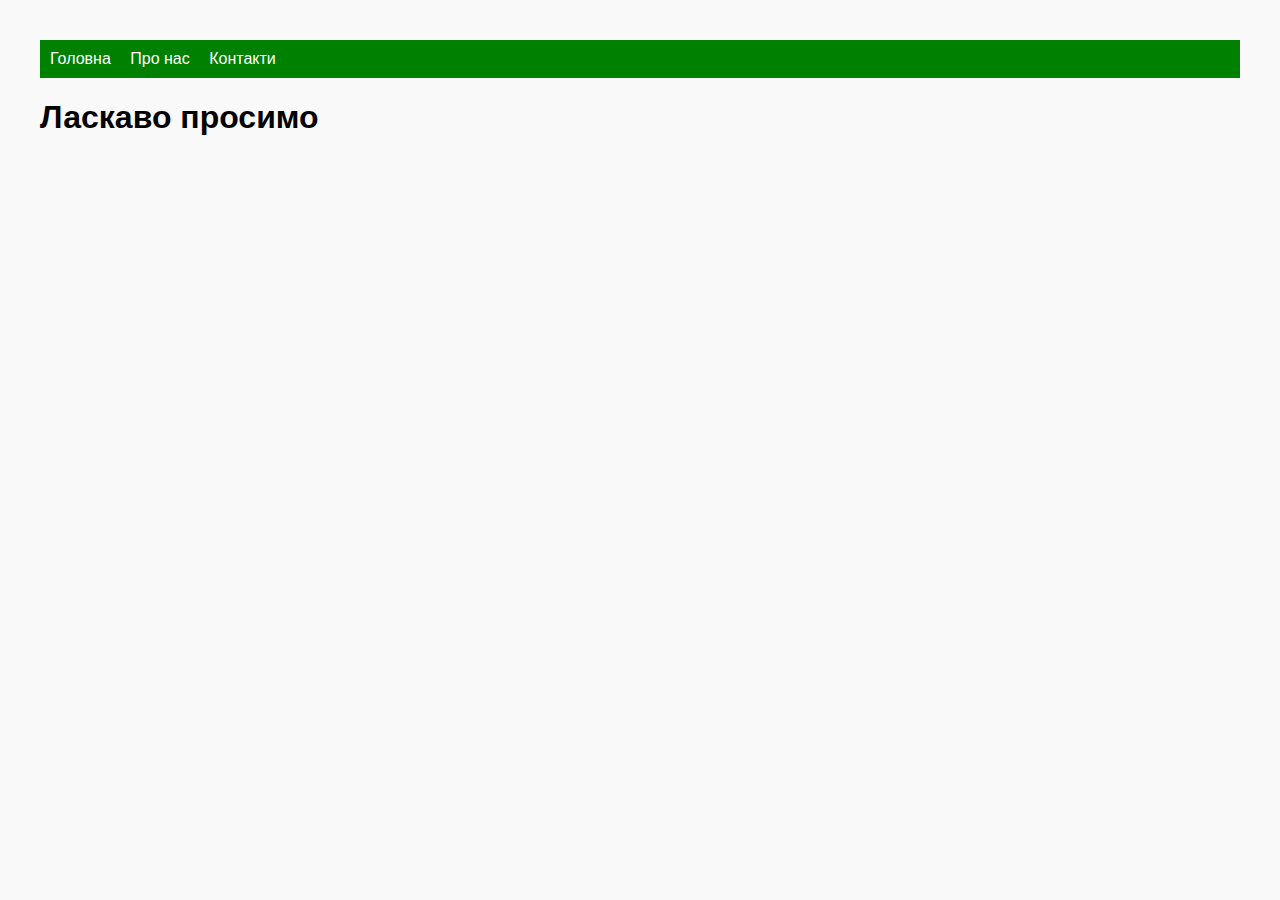
<file: index.html>
<!DOCTYPE html>
<html>
  <head>
    <meta charset='UTF-8'>
    <title>QA Practice Page</title>
    <link rel='stylesheet' href='style.css'>
  </head>
  <body>
    <header>
    <nav>
        <a href="index.html">Головна</a>
        <a href="about.html">Про нас</a>
        <a href="form.html">Контакти</a>
    </nav>
</header>

<h1>Ласкаво просимо</h1>
  </body>
</html>
</file>
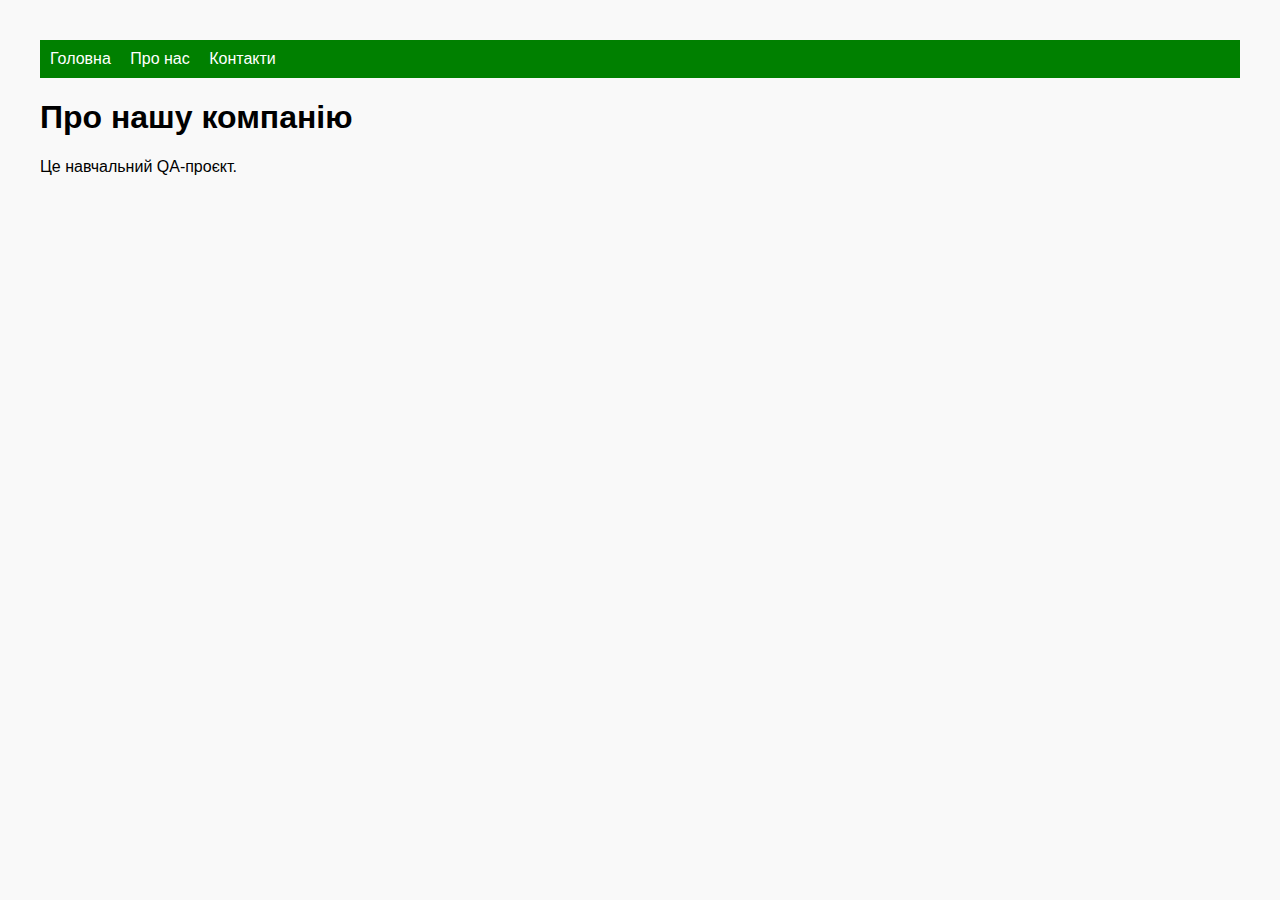
<file: about.html>
<!DOCTYPE html>
<html lang="uk">
<head>
    <meta charset="UTF-8">
    <title>Про нас</title>
    <link rel="stylesheet" href="style.css">
</head>
<body>

<header>
    <nav>
        <a href="index.html">Головна</a>
        <a href="about.html">Про нас</a>
        <a href="form.html">Контакти</a>
    </nav>
</header>

<h1>Про нашу компанію</h1>
<p>Це навчальний QA-проєкт.</p>

</body>
</html>
</file>
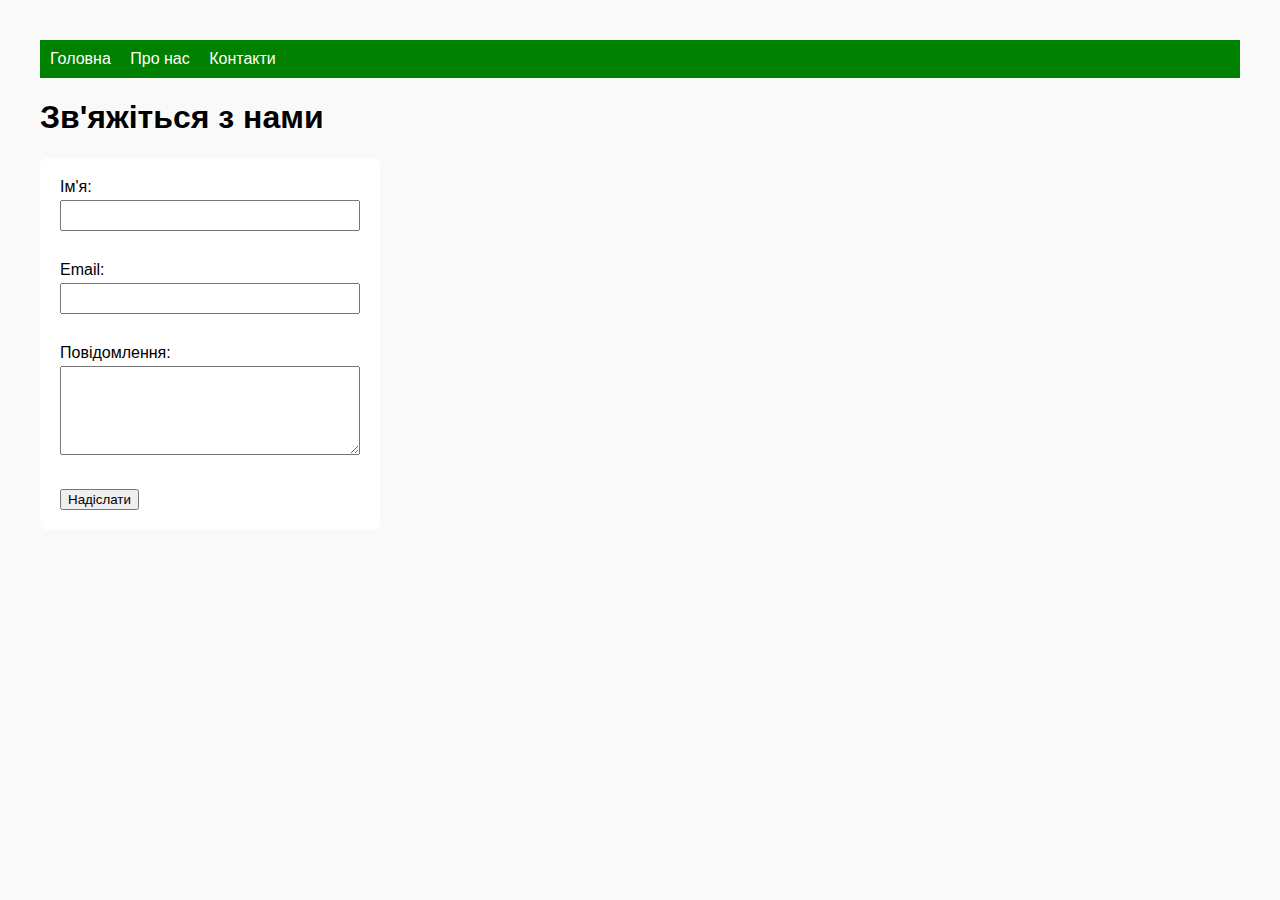
<file: form.html>
<!DOCTYPE html>
<html lang="uk">
<head>
  <meta charset="UTF-8">
  <title>Форма зворотного зв'язку</title>
  <link rel="stylesheet" href="style.css">
</head>
<body>
  <header>
    <nav>
        <a href="index.html">Головна</a>
        <a href="about.html">Про нас</a>
        <a href="form.html">Контакти</a>
    </nav>
</header>
  <h1>Зв'яжіться з нами</h1>
  <form action="#" method="POST">
    <label for="name">Ім'я:</label>
    <input type="text" id="name" name="name" required><br><br>

    <label for="email">Email:</label>
    <input type="email" id="email" name="email" required><br><br>

    <label for="message">Повідомлення:</label><br>
    <textarea id="message" name="message" rows="5" cols="30" required></textarea><br><br>

    <button type="submit">Надіслати</button>
  </form>
</body>
</html>
</file>
<file: style.css>
body {
  font-family: Arial, sans-serif;
  margin: 40px;
  background-color: #f9f9f9;
}

form {
  background-color: #fff;
  padding: 20px;
  border-radius: 8px;
  width: 300px;
}

input, textarea {
  width: 100%;
  padding: 6px;
  margin-top: 4px;
  margin-bottom: 12px;
  box-sizing: border-box;
}

header {
    background-color: green;
    padding: 10px;
}

nav a {
    color: white;
    margin-right: 15px;
    text-decoration: none;
}

nav a:hover {
    text-decoration: underline;
}
</file>
